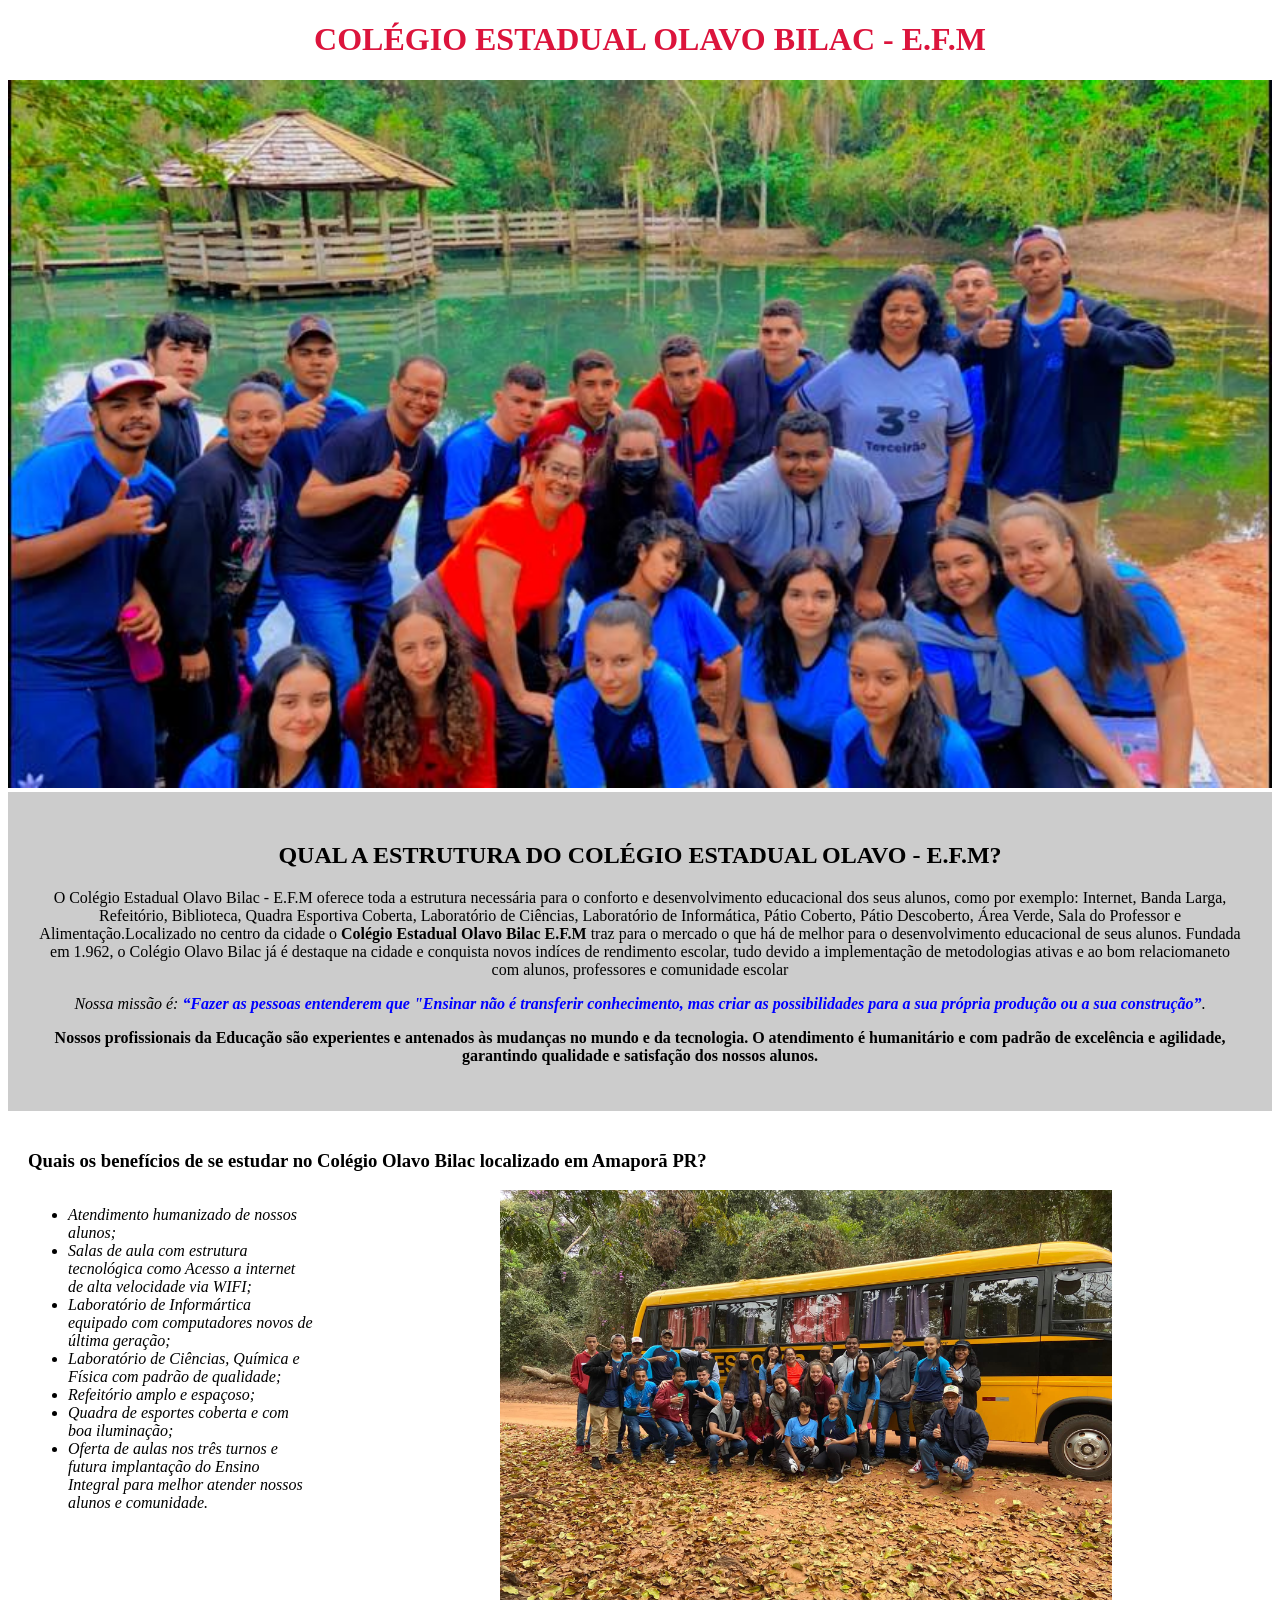
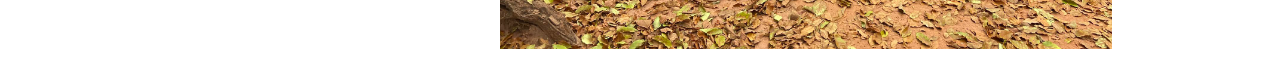
<file: index.html>
<!DOCTYPE html>
<html lang="pt-br">
    <head>
        <meta charset="UTF-8">
        <title>Colégio Estadual Olavo Bilac E.F.M</title>
        <link rel="stylesheet" href="style.css"
    </head>

    <body>
        <header>
            <h1 class="titulo-principal" style="text-align:center">COLÉGIO ESTADUAL OLAVO BILAC - E.F.M</h1>
        </header>
        <img id="banner" src="escola.jpg">
            <div class="principal">
            <h2 class="titulo-centralizado" style="text-align: center">QUAL A ESTRUTURA DO COLÉGIO ESTADUAL OLAVO - E.F.M?</h2>

            <p>O Colégio Estadual Olavo Bilac - E.F.M oferece toda a estrutura necessária para o conforto e desenvolvimento educacional dos seus alunos, como por exemplo: Internet, Banda Larga, Refeitório, Biblioteca, Quadra Esportiva Coberta, Laboratório de Ciências, Laboratório de Informática, Pátio Coberto, Pátio Descoberto, Área Verde, Sala do Professor e Alimentação.Localizado no centro da cidade o <strong>Colégio Estadual Olavo Bilac E.F.M</strong> traz para o mercado o que há de melhor para o desenvolvimento educacional de seus alunos. Fundada em 1.962, o Colégio Olavo Bilac já é destaque na cidade e conquista novos indíces de rendimento escolar, tudo devido a implementação de metodologias ativas e ao bom relaciomaneto com alunos, professores e comunidade escolar</p>
        
            <p id="missao"><em>Nossa missão é: <strong>“Fazer as pessoas entenderem que "Ensinar não é transferir conhecimento, mas criar as possibilidades para a sua própria produção ou a sua construção”</strong>.</em></p>
        
            <p> <strong>Nossos profissionais da Educação são experientes e antenados às mudanças no mundo e da tecnologia. O atendimento é humanitário e com padrão de excelência e agilidade, garantindo qualidade e satisfação dos nossos alunos.</strong></p>
            </div>
        <div class="beneficios">
        <h3 class="titulo-centralizado">Quais os benefícios de se estudar no Colégio Olavo Bilac localizado em Amaporã PR?</h3>

            <ul>
            <li class="itens">Atendimento humanizado de nossos alunos;</li>
            <li class="itens">Salas de aula com estrutura tecnológica como Acesso a internet de alta velocidade via WIFI;</li>
            <li class="itens">Laboratório de Informártica equipado com computadores novos de última geração;</li>
            <li class="itens">Laboratório de Ciências, Química e Física com padrão de qualidade;</li>
            <li class="itens">Refeitório amplo e espaçoso;</li>
            <li class="itens">Quadra de esportes coberta e com boa iluminação;</li>
            <li class="itens">Oferta de aulas nos três turnos e futura implantação do Ensino Integral para melhor atender nossos alunos e comunidade.</li>
            </ul>

            <img src="viagem.jpg" class="imagembeneficios"
        </div>
    </body>
</html>
</file>
<file: style.css>
body {
    
}

#banner {
width: 100%
}

.principal {
background: #CCCCCC;
padding: 30px;
}

.titulo-principal {
padding-left: 20px;
color:crimson
}

.titulo-centralizado {
    style="text-align: center"
}

p {
    text-align: center;
}

#missao {
    style="font-size: 50px"
}

em strong {
    color: blue
}

.itens {
font-style: italic
}

.beneficios {
background: #FFFFFF;
padding: 20px;
}



ul {
display: inline-block;
vertical-align: top;
width: 20%;
margin-right: 15%;
}
.imagembeneficios {
width: 50%
}
</file>
